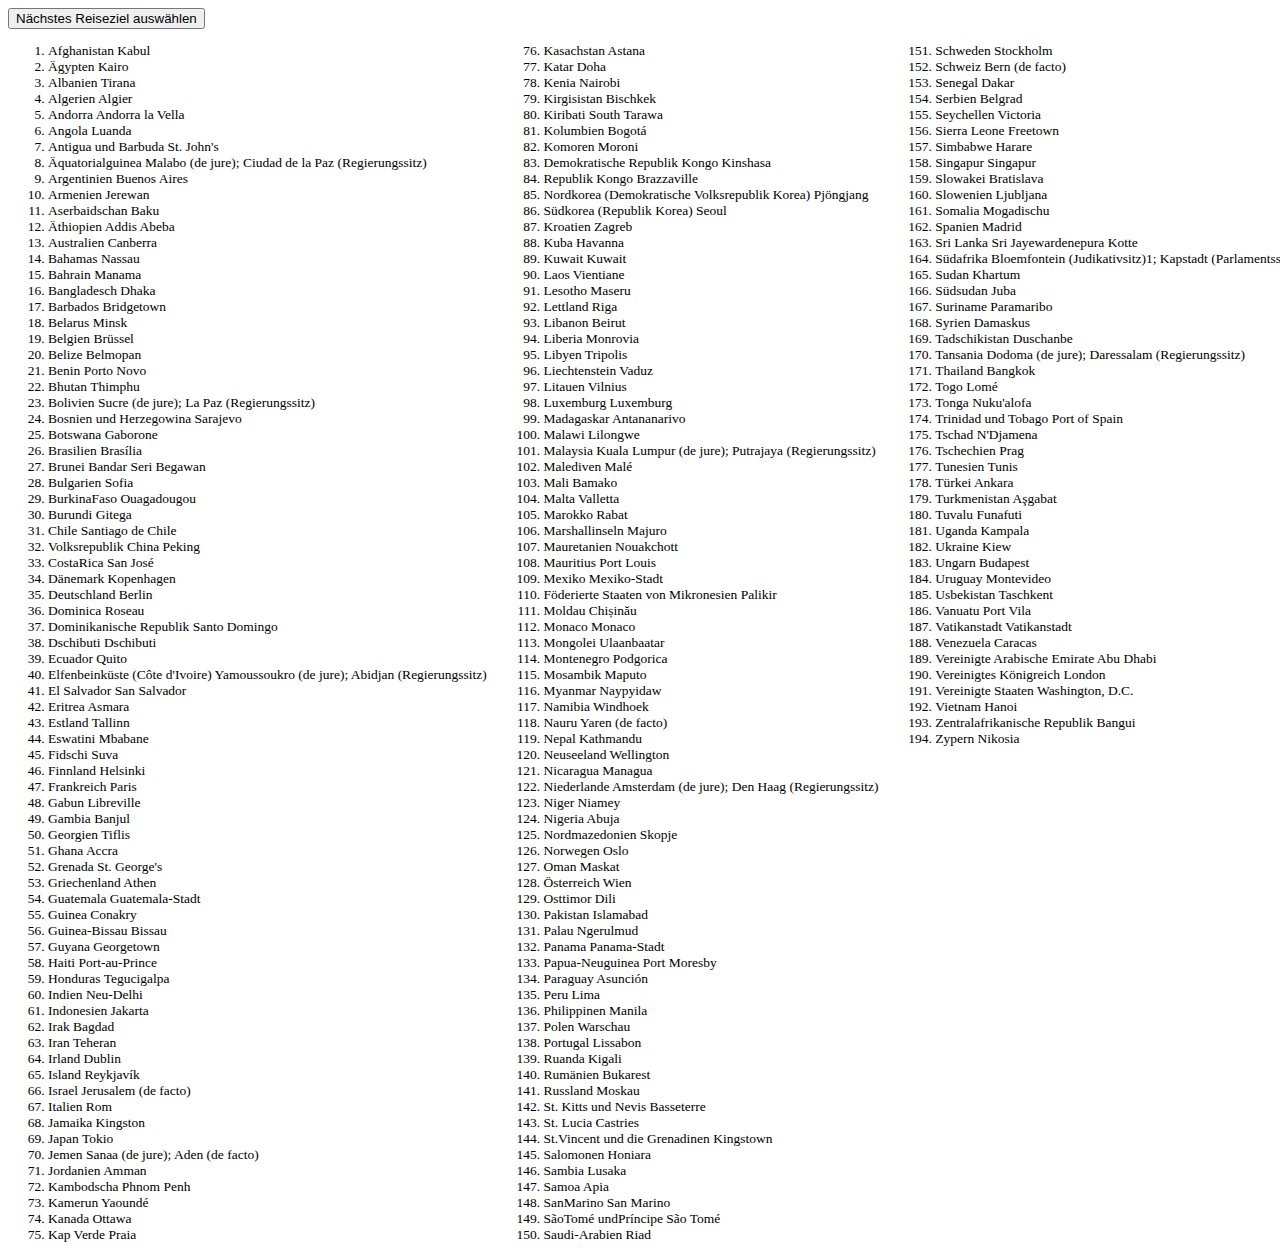
<file: 2.3/index.html>
<!DOCTYPE html>
<html lang="en">
  <head>
    <meta charset="UTF-8">
    <meta http-equiv="X-UA-Compatible" content="IE=edge">
    <meta name="viewport" content="width=device-width, initial-scale=1.0">
    <title>Nächstes Reiseziel</title>
    <link rel="stylesheet" href="style.css" />
    <script src="script.js" defer></script>
  </head>

  <body>
    <button id="choose">Nächstes Reiseziel auswählen</button>
    <ol id="destinations">
      <li>
        <span class="country">Afghanistan</span>
        <span class="capital">Kabul</span>
      </li>
      <li>
        <span class="country">Ägypten</span>
        <span class="capital">Kairo</span>
      </li>
      <li>
        <span class="country">Albanien</span>
        <span class="capital">Tirana</span>
      </li>
      <li>
        <span class="country">Algerien</span>
        <span class="capital">Algier</span>
      </li>
      <li>
        <span class="country">Andorra</span>
        <span class="capital">Andorra la Vella</span>
      </li>
      <li>
        <span class="country">Angola</span>
        <span class="capital">Luanda</span>
      </li>
      <li>
        <span class="country">Antigua und Barbuda</span>
        <span class="capital">St. John's</span>
      </li>
      <li>
        <span class="country">Äquatorialguinea</span>
        <span class="capital">Malabo (de jure); Ciudad de la Paz (Regierungssitz)</span>
      </li>
      <li>
        <span class="country">Argentinien</span>
        <span class="capital">Buenos Aires</span>
      </li>
      <li>
        <span class="country">Armenien</span>
        <span class="capital">Jerewan</span>
      </li>
      <li>
        <span class="country">Aserbaidschan</span>
        <span class="capital">Baku</span>
      </li>
      <li>
        <span class="country">Äthiopien</span>
        <span class="capital">Addis Abeba</span>
      </li>
      <li>
        <span class="country">Australien</span>
        <span class="capital">Canberra</span>
      </li>
      <li>
        <span class="country">Bahamas</span>
        <span class="capital">Nassau</span>
      </li>
      <li>
        <span class="country">Bahrain</span>
        <span class="capital">Manama</span>
      </li>
      <li>
        <span class="country">Bangladesch</span>
        <span class="capital">Dhaka</span>
      </li>
      <li>
        <span class="country">Barbados</span>
        <span class="capital">Bridgetown</span>
      </li>
      <li>
        <span class="country">Belarus</span>
        <span class="capital">Minsk</span>
      </li>
      <li>
        <span class="country">Belgien</span>
        <span class="capital">Brüssel</span>
      </li>
      <li>
        <span class="country">Belize</span>
        <span class="capital">Belmopan</span>
      </li>
      <li>
        <span class="country">Benin</span>
        <span class="capital">Porto Novo</span>
      </li>
      <li>
        <span class="country">Bhutan</span>
        <span class="capital">Thimphu</span>
      </li>
      <li>
        <span class="country">Bolivien</span>
        <span class="capital">Sucre (de jure); La Paz (Regierungssitz)</span>
      </li>
      <li>
        <span class="country">Bosnien und Herzegowina</span>
        <span class="capital">Sarajevo</span>
      </li>
      <li>
        <span class="country">Botswana</span>
        <span class="capital">Gaborone</span>
      </li>
      <li>
        <span class="country">Brasilien</span>
        <span class="capital">Brasília</span>
      </li>
      <li>
        <span class="country">Brunei</span>
        <span class="capital">Bandar Seri Begawan</span>
      </li>
      <li>
        <span class="country">Bulgarien</span>
        <span class="capital">Sofia</span>
      </li>
      <li>
        <span class="country">BurkinaFaso</span>
        <span class="capital">Ouagadougou</span>
      </li>
      <li>
        <span class="country">Burundi</span>
        <span class="capital">Gitega</span>
      </li>
      <li>
        <span class="country">Chile</span>
        <span class="capital">Santiago de Chile</span>
      </li>
      <li>
        <span class="country">Volksrepublik China</span>
        <span class="capital">Peking</span>
      </li>
      <li>
        <span class="country">CostaRica</span>
        <span class="capital">San José</span>
      </li>
      <li>
        <span class="country">Dänemark</span>
        <span class="capital">Kopenhagen</span>
      </li>
      <li>
        <span class="country">Deutschland</span>
        <span class="capital">Berlin</span>
      </li>
      <li>
        <span class="country">Dominica</span>
        <span class="capital">Roseau</span>
      </li>
      <li>
        <span class="country">Dominikanische Republik</span>
        <span class="capital">Santo Domingo</span>
      </li>
      <li>
        <span class="country">Dschibuti</span>
        <span class="capital">Dschibuti</span>
      </li>
      <li>
        <span class="country">Ecuador</span>
        <span class="capital">Quito</span>
      </li>
      <li>
        <span class="country">Elfenbeinküste (Côte d'Ivoire)</span>
        <span class="capital">Yamoussoukro (de jure); Abidjan (Regierungssitz)</span>
      </li>
      <li>
        <span class="country">El Salvador</span>
        <span class="capital">San Salvador</span>
      </li>
      <li>
        <span class="country">Eritrea</span>
        <span class="capital">Asmara</span>
      </li>
      <li>
        <span class="country">Estland</span>
        <span class="capital">Tallinn</span>
      </li>
      <li>
        <span class="country">Eswatini</span>
        <span class="capital">Mbabane</span>
      </li>
      <li>
        <span class="country">Fidschi</span>
        <span class="capital">Suva</span>
      </li>
      <li>
        <span class="country">Finnland</span>
        <span class="capital">Helsinki</span>
      </li>
      <li>
        <span class="country">Frankreich</span>
        <span class="capital">Paris</span>
      </li>
      <li>
        <span class="country">Gabun</span>
        <span class="capital">Libreville</span>
      </li>
      <li>
        <span class="country">Gambia</span>
        <span class="capital">Banjul</span>
      </li>
      <li>
        <span class="country">Georgien</span>
        <span class="capital">Tiflis</span>
      </li>
      <li>
        <span class="country">Ghana</span>
        <span class="capital">Accra</span>
      </li>
      <li>
        <span class="country">Grenada</span>
        <span class="capital">St. George's</span>
      </li>
      <li>
        <span class="country">Griechenland</span>
        <span class="capital">Athen</span>
      </li>
      <li>
        <span class="country">Guatemala</span>
        <span class="capital">Guatemala-Stadt</span>
      </li>
      <li>
        <span class="country">Guinea</span>
        <span class="capital">Conakry</span>
      </li>
      <li>
        <span class="country">Guinea-Bissau</span>
        <span class="capital">Bissau</span>
      </li>
      <li>
        <span class="country">Guyana</span>
        <span class="capital">Georgetown</span>
      </li>
      <li>
        <span class="country">Haiti</span>
        <span class="capital">Port-au-Prince</span>
      </li>
      <li>
        <span class="country">Honduras</span>
        <span class="capital">Tegucigalpa</span>
      </li>
      <li>
        <span class="country">Indien</span>
        <span class="capital">Neu-Delhi</span>
      </li>
      <li>
        <span class="country">Indonesien</span>
        <span class="capital">Jakarta</span>
      </li>
      <li>
        <span class="country">Irak</span>
        <span class="capital">Bagdad</span>
      </li>
      <li>
        <span class="country">Iran</span>
        <span class="capital">Teheran</span>
      </li>
      <li>
        <span class="country">Irland</span>
        <span class="capital">Dublin</span>
      </li>
      <li>
        <span class="country">Island</span>
        <span class="capital">Reykjavík</span>
      </li>
      <li>
        <span class="country">Israel</span>
        <span class="capital">Jerusalem (de facto)</span>
      </li>
      <li>
        <span class="country">Italien</span>
        <span class="capital">Rom</span>
      </li>
      <li>
        <span class="country">Jamaika</span>
        <span class="capital">Kingston</span>
      </li>
      <li>
        <span class="country">Japan</span>
        <span class="capital">Tokio</span>
      </li>
      <li>
        <span class="country">Jemen</span>
        <span class="capital">Sanaa (de jure); Aden (de facto)</span>
      </li>
      <li>
        <span class="country">Jordanien</span>
        <span class="capital">Amman</span>
      </li>
      <li>
        <span class="country">Kambodscha</span>
        <span class="capital">Phnom Penh</span>
      </li>
      <li>
        <span class="country">Kamerun</span>
        <span class="capital">Yaoundé</span>
      </li>
      <li>
        <span class="country">Kanada</span>
        <span class="capital">Ottawa</span>
      </li>
      <li>
        <span class="country">Kap Verde</span>
        <span class="capital">Praia</span>
      </li>
      <li>
        <span class="country">Kasachstan</span>
        <span class="capital">Astana</span>
      </li>
      <li>
        <span class="country">Katar</span>
        <span class="capital">Doha</span>
      </li>
      <li>
        <span class="country">Kenia</span>
        <span class="capital">Nairobi</span>
      </li>
      <li>
        <span class="country">Kirgisistan</span>
        <span class="capital">Bischkek</span>
      </li>
      <li>
        <span class="country">Kiribati</span>
        <span class="capital">South Tarawa</span>
      </li>
      <li>
        <span class="country">Kolumbien</span>
        <span class="capital">Bogotá</span>
      </li>
      <li>
        <span class="country">Komoren</span>
        <span class="capital">Moroni</span>
      </li>
      <li>
        <span class="country">Demokratische Republik Kongo</span>
        <span class="capital">Kinshasa</span>
      </li>
      <li>
        <span class="country">Republik Kongo</span>
        <span class="capital">Brazzaville</span>
      </li>
      <li>
        <span class="country">Nordkorea (Demokratische Volksrepublik Korea)</span>
        <span class="capital">Pjöngjang</span>
      </li>
      <li>
        <span class="country">Südkorea (Republik Korea)</span>
        <span class="capital">Seoul</span>
      </li>
      <li>
        <span class="country">Kroatien</span>
        <span class="capital">Zagreb</span>
      </li>
      <li>
        <span class="country">Kuba</span>
        <span class="capital">Havanna</span>
      </li>
      <li>
        <span class="country">Kuwait</span>
        <span class="capital">Kuwait</span>
      </li>
      <li>
        <span class="country">Laos</span>
        <span class="capital">Vientiane</span>
      </li>
      <li>
        <span class="country">Lesotho</span>
        <span class="capital">Maseru</span>
      </li>
      <li>
        <span class="country">Lettland</span>
        <span class="capital">Riga</span>
      </li>
      <li>
        <span class="country">Libanon</span>
        <span class="capital">Beirut</span>
      </li>
      <li>
        <span class="country">Liberia</span>
        <span class="capital">Monrovia</span>
      </li>
      <li>
        <span class="country">Libyen</span>
        <span class="capital">Tripolis</span>
      </li>
      <li>
        <span class="country">Liechtenstein</span>
        <span class="capital">Vaduz</span>
      </li>
      <li>
        <span class="country">Litauen</span>
        <span class="capital">Vilnius</span>
      </li>
      <li>
        <span class="country">Luxemburg</span>
        <span class="capital">Luxemburg</span>
      </li>
      <li>
        <span class="country">Madagaskar</span>
        <span class="capital">Antananarivo</span>
      </li>
      <li>
        <span class="country">Malawi</span>
        <span class="capital">Lilongwe</span>
      </li>
      <li>
        <span class="country">Malaysia</span>
        <span class="capital">Kuala Lumpur (de jure); Putrajaya (Regierungssitz)</span>
      </li>
      <li>
        <span class="country">Malediven</span>
        <span class="capital">Malé</span>
      </li>
      <li>
        <span class="country">Mali</span>
        <span class="capital">Bamako</span>
      </li>
      <li>
        <span class="country">Malta</span>
        <span class="capital">Valletta</span>
      </li>
      <li>
        <span class="country">Marokko</span>
        <span class="capital">Rabat</span>
      </li>
      <li>
        <span class="country">Marshallinseln</span>
        <span class="capital">Majuro</span>
      </li>
      <li>
        <span class="country">Mauretanien</span>
        <span class="capital">Nouakchott</span>
      </li>
      <li>
        <span class="country">Mauritius</span>
        <span class="capital">Port Louis</span>
      </li>
      <li>
        <span class="country">Mexiko</span>
        <span class="capital">Mexiko-Stadt</span>
      </li>
      <li>
        <span class="country">Föderierte Staaten von Mikronesien</span>
        <span class="capital">Palikir</span>
      </li>
      <li>
        <span class="country">Moldau</span>
        <span class="capital">Chișinău</span>
      </li>
      <li>
        <span class="country">Monaco</span>
        <span class="capital">Monaco</span>
      </li>
      <li>
        <span class="country">Mongolei</span>
        <span class="capital">Ulaanbaatar</span>
      </li>
      <li>
        <span class="country">Montenegro</span>
        <span class="capital">Podgorica</span>
      </li>
      <li>
        <span class="country">Mosambik</span>
        <span class="capital">Maputo</span>
      </li>
      <li>
        <span class="country">Myanmar</span>
        <span class="capital">Naypyidaw</span>
      </li>
      <li>
        <span class="country">Namibia</span>
        <span class="capital">Windhoek</span>
      </li>
      <li>
        <span class="country">Nauru</span>
        <span class="capital">Yaren (de facto)</span>
      </li>
      <li>
        <span class="country">Nepal</span>
        <span class="capital">Kathmandu</span>
      </li>
      <li>
        <span class="country">Neuseeland</span>
        <span class="capital">Wellington</span>
      </li>
      <li>
        <span class="country">Nicaragua</span>
        <span class="capital">Managua</span>
      </li>
      <li>
        <span class="country">Niederlande</span>
        <span class="capital">Amsterdam (de jure); Den Haag (Regierungssitz)</span>
      </li>
      <li>
        <span class="country">Niger</span>
        <span class="capital">Niamey</span>
      </li>
      <li>
        <span class="country">Nigeria</span>
        <span class="capital">Abuja</span>
      </li>
      <li>
        <span class="country">Nordmazedonien</span>
        <span class="capital">Skopje</span>
      </li>
      <li>
        <span class="country">Norwegen</span>
        <span class="capital">Oslo</span>
      </li>
      <li>
        <span class="country">Oman</span>
        <span class="capital">Maskat</span>
      </li>
      <li>
        <span class="country">Österreich</span>
        <span class="capital">Wien</span>
      </li>
      <li>
        <span class="country">Osttimor</span>
        <span class="capital">Dili</span>
      </li>
      <li>
        <span class="country">Pakistan</span>
        <span class="capital">Islamabad</span>
      </li>
      <li>
        <span class="country">Palau</span>
        <span class="capital">Ngerulmud</span>
      </li>
      <li>
        <span class="country">Panama</span>
        <span class="capital">Panama-Stadt</span>
      </li>
      <li>
        <span class="country">Papua-Neuguinea</span>
        <span class="capital">Port Moresby</span>
      </li>
      <li>
        <span class="country">Paraguay</span>
        <span class="capital">Asunción</span>
      </li>
      <li>
        <span class="country">Peru</span>
        <span class="capital">Lima</span>
      </li>
      <li>
        <span class="country">Philippinen</span>
        <span class="capital">Manila</span>
      </li>
      <li>
        <span class="country">Polen</span>
        <span class="capital">Warschau</span>
      </li>
      <li>
        <span class="country">Portugal</span>
        <span class="capital">Lissabon</span>
      </li>
      <li>
        <span class="country">Ruanda</span>
        <span class="capital">Kigali</span>
      </li>
      <li>
        <span class="country">Rumänien</span>
        <span class="capital">Bukarest</span>
      </li>
      <li>
        <span class="country">Russland</span>
        <span class="capital">Moskau</span>
      </li>
      <li>
        <span class="country">St. Kitts und Nevis</span>
        <span class="capital">Basseterre</span>
      </li>
      <li>
        <span class="country">St. Lucia</span>
        <span class="capital">Castries</span>
      </li>
      <li>
        <span class="country">St.Vincent und die Grenadinen</span>
        <span class="capital">Kingstown</span>
      </li>
      <li>
        <span class="country">Salomonen</span>
        <span class="capital">Honiara</span>
      </li>
      <li>
        <span class="country">Sambia</span>
        <span class="capital">Lusaka</span>
      </li>
      <li>
        <span class="country">Samoa</span>
        <span class="capital">Apia</span>
      </li>
      <li>
        <span class="country">SanMarino</span>
        <span class="capital">San Marino</span>
      </li>
      <li>
        <span class="country">SãoTomé undPríncipe</span>
        <span class="capital">São Tomé</span>
      </li>
      <li>
        <span class="country">Saudi-Arabien</span>
        <span class="capital">Riad</span>
      </li>
      <li>
        <span class="country">Schweden</span>
        <span class="capital">Stockholm</span>
      </li>
      <li>
        <span class="country">Schweiz</span>
        <span class="capital">Bern (de facto)</span>
      </li>
      <li>
        <span class="country">Senegal</span>
        <span class="capital">Dakar</span>
      </li>
      <li>
        <span class="country">Serbien</span>
        <span class="capital">Belgrad</span>
      </li>
      <li>
        <span class="country">Seychellen</span>
        <span class="capital">Victoria</span>
      </li>
      <li>
        <span class="country">Sierra Leone</span>
        <span class="capital">Freetown</span>
      </li>
      <li>
        <span class="country">Simbabwe</span>
        <span class="capital">Harare</span>
      </li>
      <li>
        <span class="country">Singapur</span>
        <span class="capital">Singapur</span>
      </li>
      <li>
        <span class="country">Slowakei</span>
        <span class="capital">Bratislava</span>
      </li>
      <li>
        <span class="country">Slowenien</span>
        <span class="capital">Ljubljana</span>
      </li>
      <li>
        <span class="country">Somalia</span>
        <span class="capital">Mogadischu</span>
      </li>
      <li>
        <span class="country">Spanien</span>
        <span class="capital">Madrid</span>
      </li>
      <li>
        <span class="country">Sri Lanka</span>
        <span class="capital">Sri Jayewardenepura Kotte</span>
      </li>
      <li>
        <span class="country">Südafrika</span>
        <span class="capital">Bloemfontein (Judikativsitz)1; Kapstadt (Parlamentssitz); Pretoria (Regierungssitz)</span>
      </li>
      <li>
        <span class="country">Sudan</span>
        <span class="capital">Khartum</span>
      </li>
      <li>
        <span class="country">Südsudan</span>
        <span class="capital">Juba</span>
      </li>
      <li>
        <span class="country">Suriname</span>
        <span class="capital">Paramaribo</span>
      </li>
      <li>
        <span class="country">Syrien</span>
        <span class="capital">Damaskus</span>
      </li>
      <li>
        <span class="country">Tadschikistan</span>
        <span class="capital">Duschanbe</span>
      </li>
      <li>
        <span class="country">Tansania</span>
        <span class="capital">Dodoma (de jure); Daressalam (Regierungssitz)</span>
      </li>
      <li>
        <span class="country">Thailand</span>
        <span class="capital">Bangkok</span>
      </li>
      <li>
        <span class="country">Togo</span>
        <span class="capital">Lomé</span>
      </li>
      <li>
        <span class="country">Tonga</span>
        <span class="capital">Nuku'alofa</span>
      </li>
      <li>
        <span class="country">Trinidad und Tobago</span>
        <span class="capital">Port of Spain</span>
      </li>
      <li>
        <span class="country">Tschad</span>
        <span class="capital">N'Djamena</span>
      </li>
      <li>
        <span class="country">Tschechien</span>
        <span class="capital">Prag</span>
      </li>
      <li>
        <span class="country">Tunesien</span>
        <span class="capital">Tunis</span>
      </li>
      <li>
        <span class="country">Türkei</span>
        <span class="capital">Ankara</span>
      </li>
      <li>
        <span class="country">Turkmenistan</span>
        <span class="capital">Aşgabat</span>
      </li>
      <li>
        <span class="country">Tuvalu</span>
        <span class="capital">Funafuti</span>
      </li>
      <li>
        <span class="country">Uganda</span>
        <span class="capital">Kampala</span>
      </li>
      <li>
        <span class="country">Ukraine</span>
        <span class="capital">Kiew</span>
      </li>
      <li>
        <span class="country">Ungarn</span>
        <span class="capital">Budapest</span>
      </li>
      <li>
        <span class="country">Uruguay</span>
        <span class="capital">Montevideo</span>
      </li>
      <li>
        <span class="country">Usbekistan</span>
        <span class="capital">Taschkent</span>
      </li>
      <li>
        <span class="country">Vanuatu</span>
        <span class="capital">Port Vila</span>
      </li>
      <li>
        <span class="country">Vatikanstadt</span>
        <span class="capital">Vatikanstadt</span>
      </li>
      <li>
        <span class="country">Venezuela</span>
        <span class="capital">Caracas</span>
      </li>
      <li>
        <span class="country">Vereinigte Arabische Emirate</span>
        <span class="capital">Abu Dhabi</span>
      </li>
      <li>
        <span class="country">Vereinigtes Königreich</span>
        <span class="capital">London</span>
      </li>
      <li>
        <span class="country">Vereinigte Staaten</span>
        <span class="capital">Washington, D.C.</span>
      </li>
      <li>
        <span class="country">Vietnam</span>
        <span class="capital">Hanoi</span>
      </li>
      <li>
        <span class="country">Zentralafrikanische Republik</span>
        <span class="capital">Bangui</span>
      </li>
      <li>
        <span class="country">Zypern</span>
        <span class="capital">Nikosia</span>
      </li>
    </ol>
  </body>

</html>
</file>
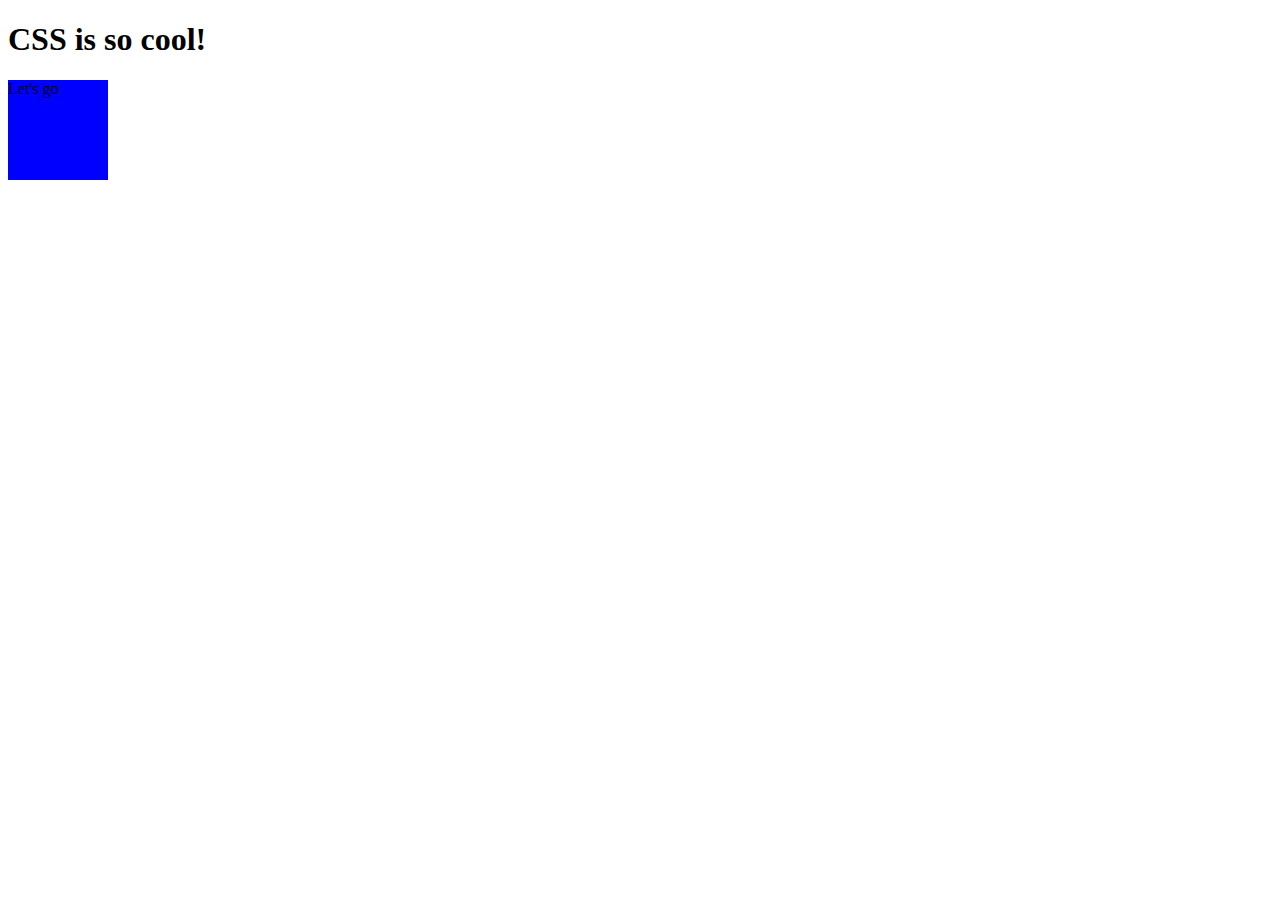
<file: 5.1/index.html>
<!DOCTYPE html>
<html lang="de">

  <head>
    <meta charset="UTF-8">
    <link rel="stylesheet" href="style.css">
    <script src="script.js"></script>
    <title>Transitions and Animations</title>
  </head>

  <body>
    <h1 class="fade-element">CSS is so cool!</h1>
    <div class="anim-2">Let's go</div>
  </body>
</html>
</file>
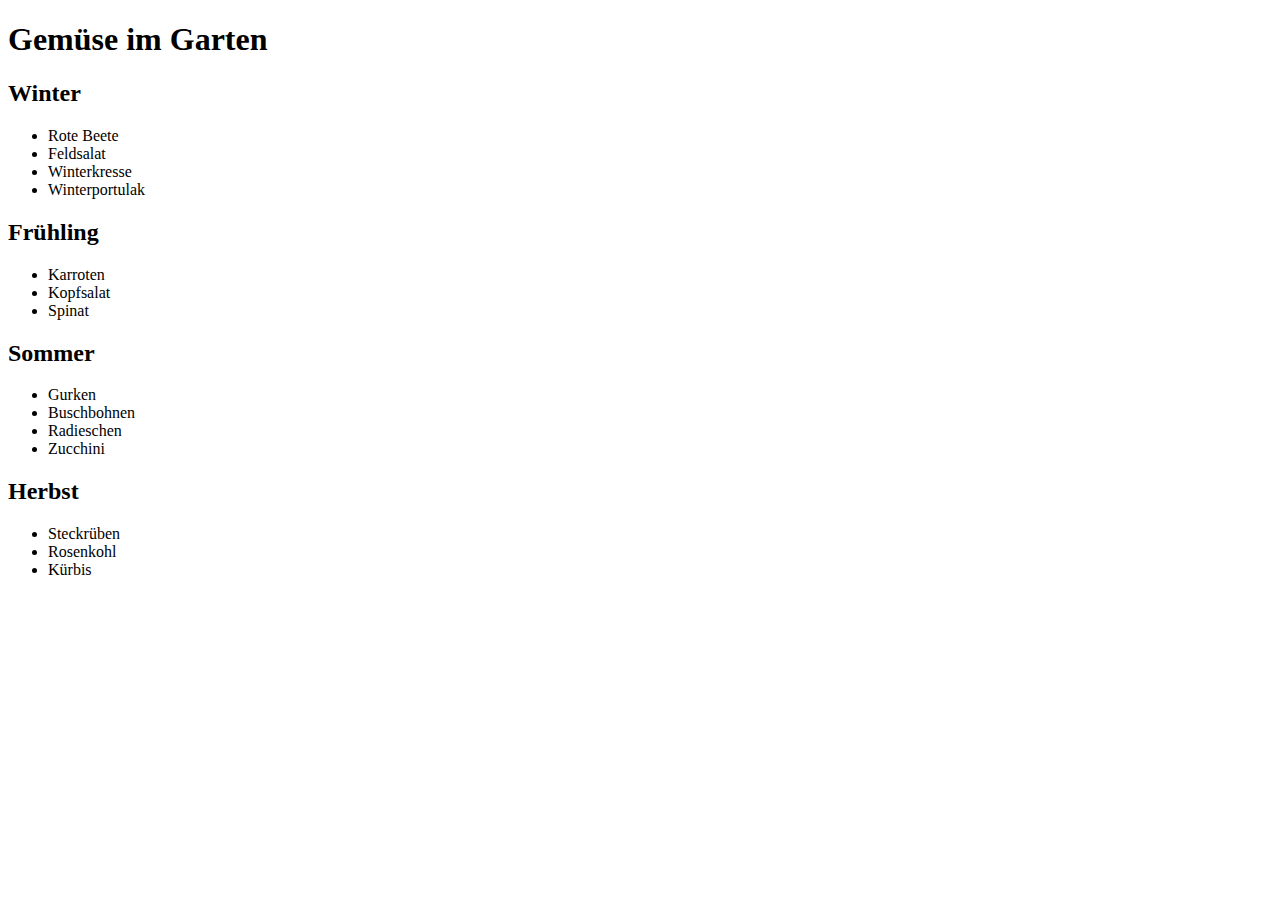
<file: LB2/index.html>
<!DOCTYPE html>
<html lang="en">
    <head>
        <meta charset="UTF-8">
        <title>Gemüsegarten</title>
    </head>

    <body>
        <h1>Gemüse im Garten</h1>
        <h2 id="winter">Winter</h2>
        <ul>
            <li class="rot">Rote Beete</li>
            <li class="gruen">Feldsalat</li>
            <li class="gruen">Winterkresse</li>
            <li class="gruen">Winterportulak</li>
        </ul>
        <h2 id="fruehling">Frühling</h2>
        <ul>
            <li class="rot">Karroten</li>
            <li class="gruen">Kopfsalat</li>
            <li class="gruen">Spinat</li>
        </ul>
        <h2 id="sommer">Sommer</h2>
        <ul>
            <li class="gruen">Gurken</li>
            <li class="gruen">Buschbohnen</li>
            <li class="rot">Radieschen</li>
            <li class="gruen">Zucchini</li>
        </ul>
        <h2 id="herbst">Herbst</h2>
        <ul>
            <li>Steckrüben</li>
            <li class="gruen">Rosenkohl</li>
            <li>Kürbis</li>
        </ul>
    </body>
</html>
</file>
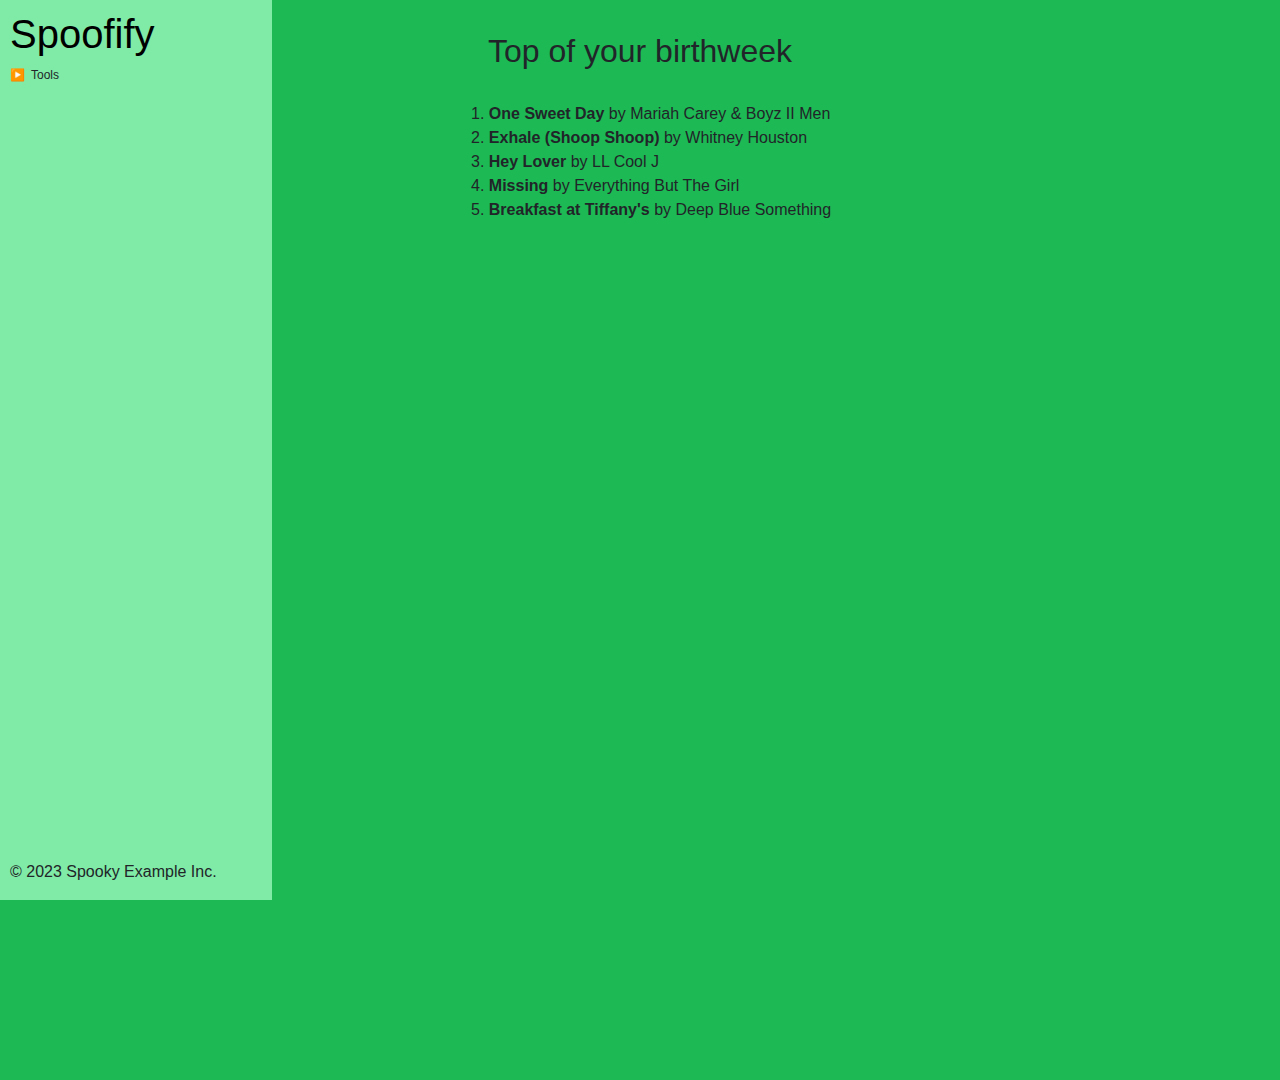
<file: 3.4/birthweek.html>
<!DOCTYPE html>
<html lang="en">
<head>
    <meta charset="UTF-8">
    <meta name="viewport" content="width=device-width, initial-scale=1.0">
    <link rel="stylesheet" href="https://stackpath.bootstrapcdn.com/bootstrap/4.5.2/css/bootstrap.min.css">
    <link rel="stylesheet" href="styles.css">
    <link rel="stylesheet" href="tree.css">
    <script src="tree.js"></script>
    <script src="script.js"></script>
    <title>Spoofify</title>
</head>
<body>
    <sidebar class="my-sidebar">
        <div class="logo-tree">
            <h1>
                <a class="logo-link" href="index.html">Spoofify</a>
            </h1>
            <ul id="myUL">
                <li><span class="caret">Tools</span>
                <ul class="nested">
                    <li>
                        <a href="randomized.html">Randomized album covers</a>
                    </li>
                    <li><span class="caret">Top lists</span>
                    <ul class="nested">
                        <li>
                            <a href="birthweek.html">Top list from my birthweek</a>
                        </li>
                        <li>
                            <a href="thisweek.html">Top list from this Week</a>
                        </li>
                    </ul>
                    </li>
                </ul>
                </li>
            </ul>
        </div>
        <p class="sidebar-footer">
            © 2023 Spooky Example Inc.
        </p>
    </sidebar>
    <div class="main-content">
        <div class="main-part">
            <div class="birthweek">
                <h2 class="birthweek-title">Top of your birthweek</h2>
                <ol class="top-list">
                    <li>
                        <b>One Sweet Day</b> by Mariah Carey & Boyz II Men
                    </li>
                    <li>
                        <b>Exhale (Shoop Shoop)</b> by Whitney Houston
                    </li>
                    <li>
                        <b>Hey Lover</b> by LL Cool J
                    </li>
                    <li>
                        <b>Missing</b> by Everything But The Girl
                    </li>
                    <li>
                        <b>Breakfast at Tiffany's</b> by Deep Blue Something
                    </li>
                </ol>
            </div>
        </div>
    </div>
</body>
</html>
</file>
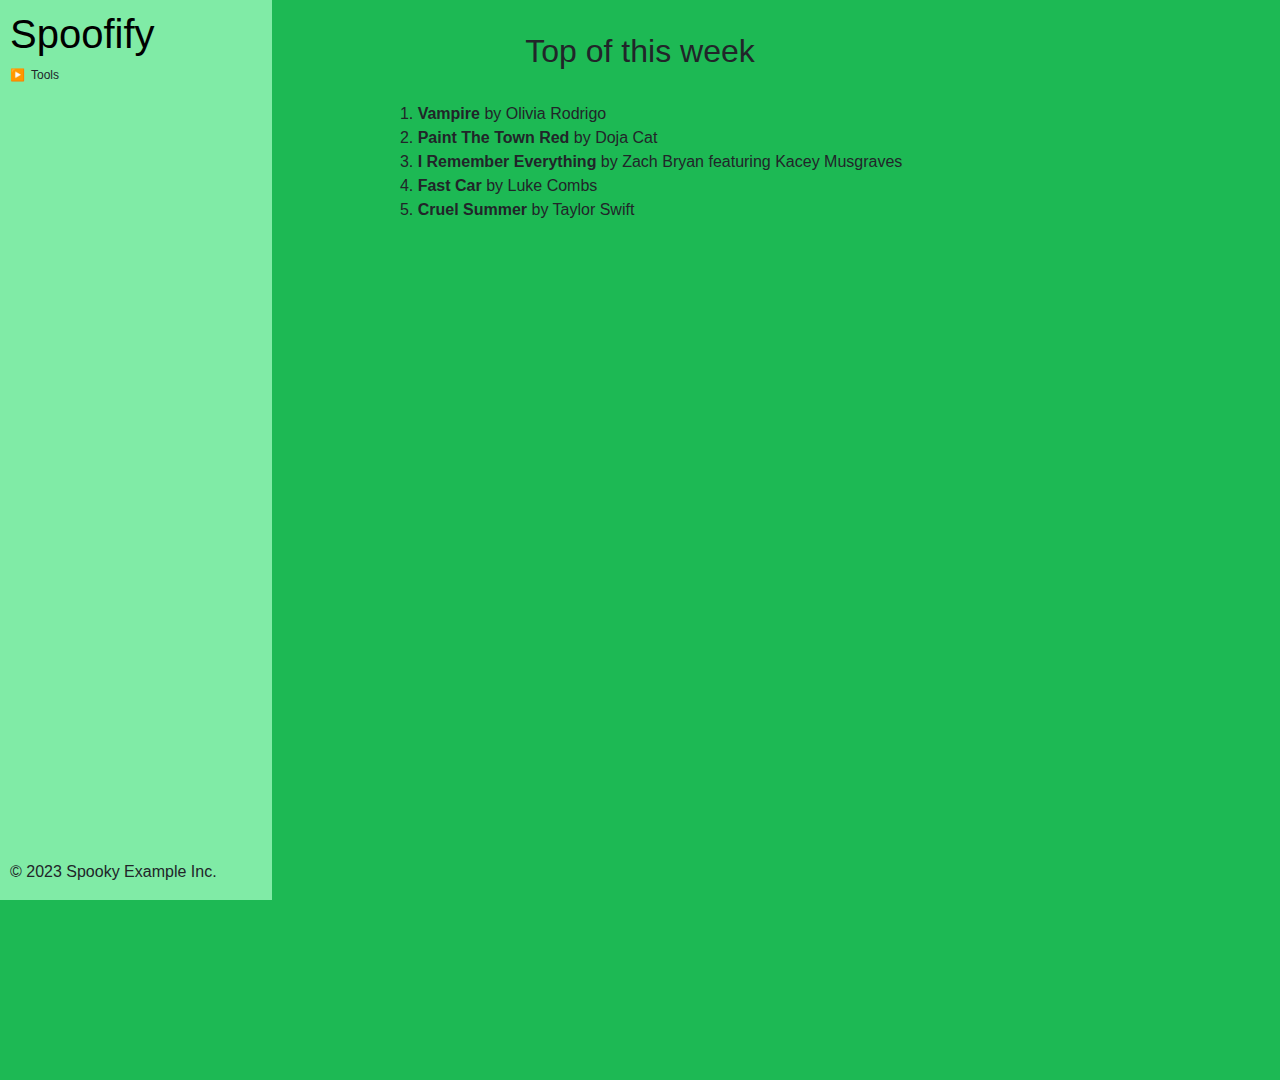
<file: 3.4/thisweek.html>
<!DOCTYPE html>
<html lang="en">
<head>
    <meta charset="UTF-8">
    <meta name="viewport" content="width=device-width, initial-scale=1.0">
    <link rel="stylesheet" href="https://stackpath.bootstrapcdn.com/bootstrap/4.5.2/css/bootstrap.min.css">
    <link rel="stylesheet" href="styles.css">
    <link rel="stylesheet" href="tree.css">
    <script src="tree.js"></script>
    <script src="script.js"></script>
    <title>Spoofify</title>
</head>
<body>
    <sidebar class="my-sidebar">
        <div class="logo-tree">
            <h1>
                <a class="logo-link" href="index.html">Spoofify</a>
            </h1>
            <ul id="myUL">
                <li><span class="caret">Tools</span>
                <ul class="nested">
                    <li>
                        <a href="randomized.html">Randomized album covers</a>
                    </li>
                    <li><span class="caret">Top lists</span>
                    <ul class="nested">
                        <li>
                            <a href="birthweek.html">Top list from my birthweek</a>
                        </li>
                        <li>
                            <a href="thisweek.html">Top list from this Week</a>
                        </li>
                    </ul>
                    </li>
                </ul>
                </li>
            </ul>
        </div>
        <p class="sidebar-footer">
            © 2023 Spooky Example Inc.
        </p>
    </sidebar>
    <div class="main-content">
        <div class="main-part">
            <div class="birthweek">
                <h2 class="birthweek-title">Top of this week</h2>
                <ol class="top-list">
                    <li>
                        <b>Vampire</b> by Olivia Rodrigo
                    </li>
                    <li>
                        <b>Paint The Town Red</b> by Doja Cat
                    </li>
                    <li>
                        <b>I Remember Everything</b> by Zach Bryan featuring Kacey Musgraves
                    </li>
                    <li>
                        <b>Fast Car</b> by Luke Combs
                    </li>
                    <li>
                        <b>Cruel Summer</b> by Taylor Swift
                    </li>
                </ol>
            </div>
        </div>
    </div>
</body>
</html>
</file>
<file: 2.3/style.css>
#destinations{
    display: flex;
    flex-direction: column;
    flex-wrap: wrap;
    height: 1200px;
    width: 1450px;
    font-size: 13.5px;
}

.country-bold{
    font-weight: bold;
    color: red;
}

.country-bold2{
    color: green;
    font-weight: bold;
}
</file>
<file: 5.1/style.css>
.anim-2{
    width: 100px;
    height: 100px;
    background-color: blue;
    transition: background-color 2s, color 2s, font-size 2s, transform 2s, width 2s, height 3s;
}

.anim-trans{
    width: 800px;
    height: 500px;
    background-color: blueviolet;
    color:goldenrod;
    font-size: 250px;
}

.fade-element {
    opacity: 1;
    transition: opacity 0.5s ease;
  }

.fade {
opacity: 0;
}
</file>
<file: 3.4/styles.css>
body{
    display: flex;
    flex-direction: row;
    min-height: 120vh;
    background: black;
}

.logo-link{
    color: black;
    text-decoration: none !important;
}

.logo-link:hover{
    color: black;
    style
}

.main-content{
    background-color: #1DB954;
    flex-grow: 1;
    font-size: 16px;
}
sidebar{
    min-width: 17rem;
    font-size: 14;
    position: fixed;
    top: 0;
    height: 100vh;
    background-color: #80eba6;
}

.sidebar-footer{
    margin-left: 10px;
}

.logo-tree{
    margin-top: 10px;
    margin-left: 10px;
}

.my-sidebar{
    display: flex;
    flex-direction: column;
    justify-content: space-between;
}

.sidebar-footer{
    
}

.main-content{
    display: flex;
    justify-content: space-between;
    align-items: center;
    flex-direction: column;
}

.brand{
    font-size:2rem;
}


.nav-button{
    border: 2px white;
    padding: 10px;
    color: white;
    border-style: solid;
    border-radius: 3rem;
}

.grid-container {
    margin-top: 2rem;
    display: grid;
    grid-template-columns: repeat(3, 1fr);
    gap: 10px;
    grid-auto-rows: minmax(100px, auto);
    margin-bottom: 5rem;
}

.brand-footer{
    background-color: #82faac;
    padding: 2rem;
    border-radius: 1rem;
    width: 40rem;
}

.overview-title{
    margin-top: 2rem;
    margin-bottom: 2rem;
}

.birthweek-title{
    margin-top: 2rem;
    margin-bottom: 2rem;
}

.latest-title{
    margin-bottom: 2rem;
}

.latest-releases{
    margin-top: 20px;
}

.main-part{
    display: flex;
    flex-direction: column;
    align-items: center;
    text-align: center;
}

.top-list{
    text-align: start;
}
</file>
<file: 3.4/tree.css>
ul, #myUL {
    list-style-type: none;
    font-size: 12px;
  }

ul a{
    color: black;
}

ul a:hover{
    color: black;
    text-decoration: none;
}
  
  #myUL {
    margin: 0;
    padding: 0;
  }
  
  .caret {
    cursor: pointer;
    user-select: none; 
  }
  
  .caret::before {
    content: "\25B6";
    color: black;
    display: inline-block;
    margin-right: 6px;
  }
  
  .caret-down::before {
    transform: rotate(90deg);
  }
  
  .nested {
    display: none;
  }
  
  .active {
    display: block;
  }
</file>
